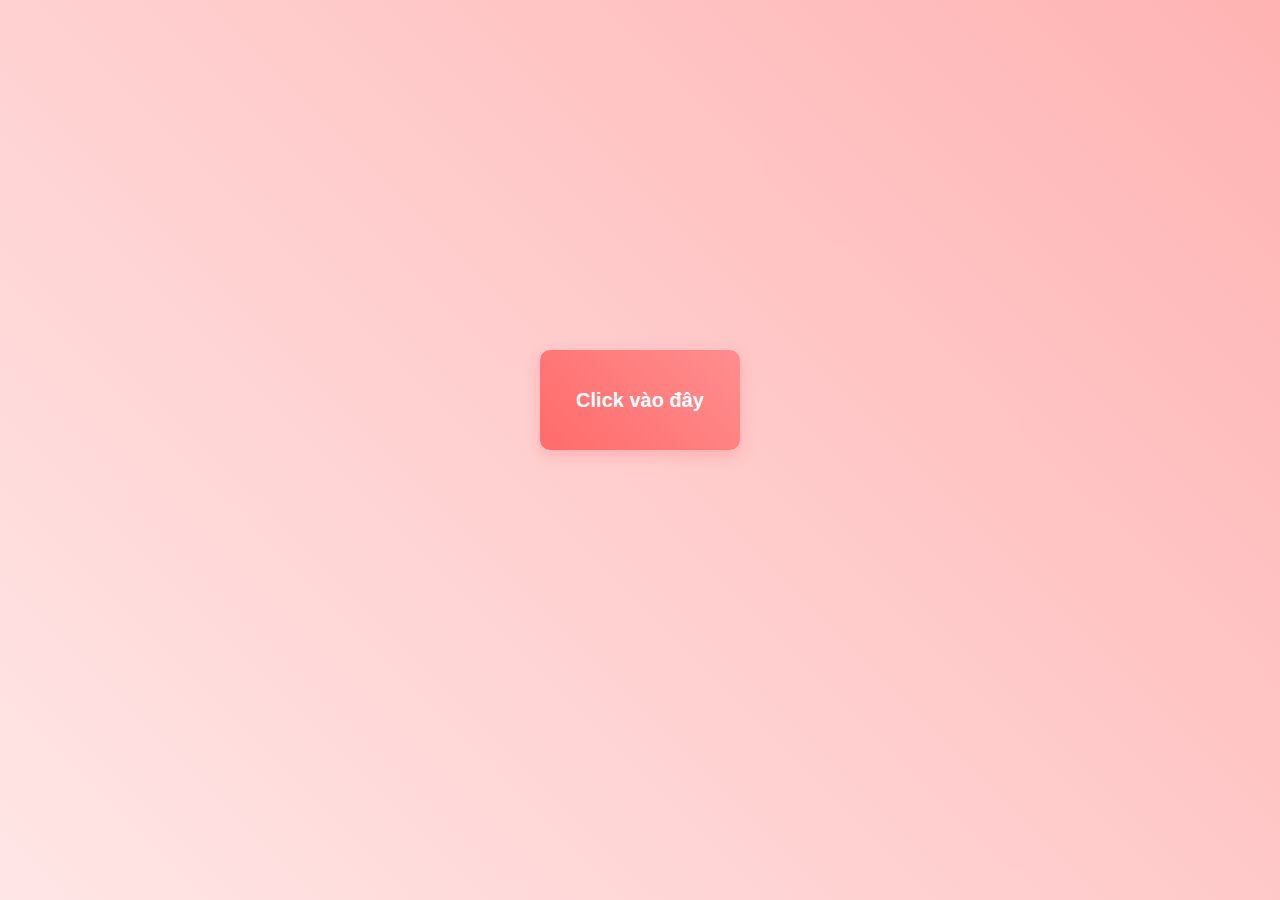
<file: index.html>
<!DOCTYPE html>
<html lang="vi">
<head>
    <meta charset="UTF-8">
    <title>Thư tình</title>
    <link rel="stylesheet" href="style.css">
</head>
<body>
    <div class="container">
        <div class="heart" id="heart">
            <div class="rectangle">Click vào đây</div>
        </div>
        <div class="letter hidden" id="letter1">
            <h2>Bạn có phải là người yêu của Việt không?</h2>
            <p>Hãy trả lời thật lòng nhé!</p>
            <div class="buttons">
                <button onclick="showNextLetter('yes')">Có</button>
                <button onclick="showNextLetter('no')">Không</button>
            </div>
        </div>

        <div class="letter hidden" id="final-letter">
            <h2>Em yêu à!ựa ❤️</h2>
            <p>Cuối cùng em cũng thừa nhận rồi!</p>
            <p>Anh yêu em rất nhiều!</p>
            <div class="hearts">
                💖 💝 💗 💓
            </div>
            <div class="next-page">
                <a href="https://vietnhat0607.github.io/guiem/index2.html" class="next-button">
                    Hãy mở trang tiếp theo nhé ➜
                </a>
            </div>
        </div>
    </div>
    <script src="script.js"></script>
</body>
</html>
</file>
<file: style.css>
body {
    margin: 0;
    padding: 0;
    min-height: 100vh;
    display: flex;
    justify-content: center;
    align-items: center;
    background: linear-gradient(45deg, #ffe6e6, #ffb3b3);
    font-family: 'Arial', sans-serif;
}

.container {
    position: relative;
    perspective: 1000px;
}

.heart {
    width: 200px;
    height: 200px;
    cursor: pointer;
    transition: transform 0.5s;
}

.heart:hover {
    transform: scale(1.1);
}

.heart img {
    width: 100%;
    height: 100%;
}

.letter {
    position: absolute;
    top: 50%;
    left: 50%;
    transform: translate(-50%, -50%);
    background: white;
    padding: 30px;
    border-radius: 15px;
    box-shadow: 0 0 20px rgba(0,0,0,0.1);
    text-align: center;
    min-width: 300px;
    animation: float 3s infinite;
}

.hidden {
    display: none;
}

button {
    background: #ff6b6b;
    color: white;
    border: none;
    padding: 10px 20px;
    border-radius: 20px;
    margin: 10px;
    cursor: pointer;
    transition: transform 0.3s;
}

button:hover {
    transform: scale(1.1);
    background: #ff4f4f;
}

.hearts {
    font-size: 24px;
    margin-top: 20px;
    animation: bounce 1s infinite;
}

@keyframes float {
    0% { transform: translate(-50%, -50%) translateY(0px); }
    50% { transform: translate(-50%, -50%) translateY(-20px); }
    100% { transform: translate(-50%, -50%) translateY(0px); }
}

@keyframes bounce {
    0%, 100% { transform: translateY(0); }
    50% { transform: translateY(-10px); }
}
/* ... các style cũ giữ nguyên ... */

.letter {
    position: absolute;
    background: white;
    padding: 30px;
    border-radius: 15px;
    box-shadow: 0 0 20px rgba(0,0,0,0.1);
    text-align: center;
    min-width: 300px;
    transition: all 0.5s ease;
}

/* Vị trí cho từng lá thư */
#letter1 { top: 50%; left: 50%; transform: translate(-50%, -50%); }
#letter2 { top: 30%; left: 60%; transform: translate(0, 0); }
#letter3 { top: 40%; left: 70%; transform: translate(0, 0); }
#letter4 { top: 50%; left: 80%; transform: translate(0, 0); }
#letter5 { top: 60%; left: 90%; transform: translate(0, 0); }

.letter.active {
    z-index: 100;
    animation: popUp 0.5s ease;
}

@keyframes popUp {
    0% { transform: scale(0.3); opacity: 0; }
    100% { transform: scale(1); opacity: 1; }
}

/* Thêm hiệu ứng hover cho thư */
.letter:hover {
    transform: scale(1.05);
    box-shadow: 0 0 30px rgba(255, 182, 193, 0.3);
}

#final-letter {
    position: fixed;
    top: 50%;
    left: 50%;
    transform: translate(-50%, -50%);
    background: linear-gradient(45deg, #ffe6e6, #fff);
    border: 2px solid #ff6b6b;
    z-index: 1000;
}
.rectangle {
    width: 200px;
    height: 100px;
    background: linear-gradient(45deg, #ff6b6b, #ff8e8e);
    border-radius: 10px;
    display: flex;
    justify-content: center;
    align-items: center;
    color: white;
    font-size: 20px;
    font-weight: bold;
    cursor: pointer;
    transition: all 0.3s ease;
    box-shadow: 0 5px 15px rgba(255, 107, 107, 0.3);
}

.rectangle:hover {
    transform: scale(1.1);
    box-shadow: 0 8px 20px rgba(255, 107, 107, 0.5);
}
/* Thêm vào file CSS hiện tại */
.next-button {
    margin-top: 20px;
    background: linear-gradient(45deg, #ff6b6b, #ff8e8e);
    color: white;
    padding: 12px 25px;
    border: none;
    border-radius: 25px;
    font-size: 16px;
    cursor: pointer;
    transition: all 0.3s ease;
    box-shadow: 0 5px 15px rgba(255, 107, 107, 0.3);
}

.next-button:hover {
    transform: scale(1.05);
    box-shadow: 0 8px 20px rgba(255, 107, 107, 0.5);
}

.zoom-text {
    transition: all 0.5s ease;
}

.zoom-effect {
    transform: scale(2.5);
    opacity: 0;
}

.page-transition {
    position: fixed;
    top: 0;
    left: 0;
    width: 100%;
    height: 100%;
    background: white;
    opacity: 0;
    pointer-events: none;
    transition: opacity 0.5s ease;
    z-index: 9999;
}

.page-transition.active {
    opacity: 1;
}
</file>
